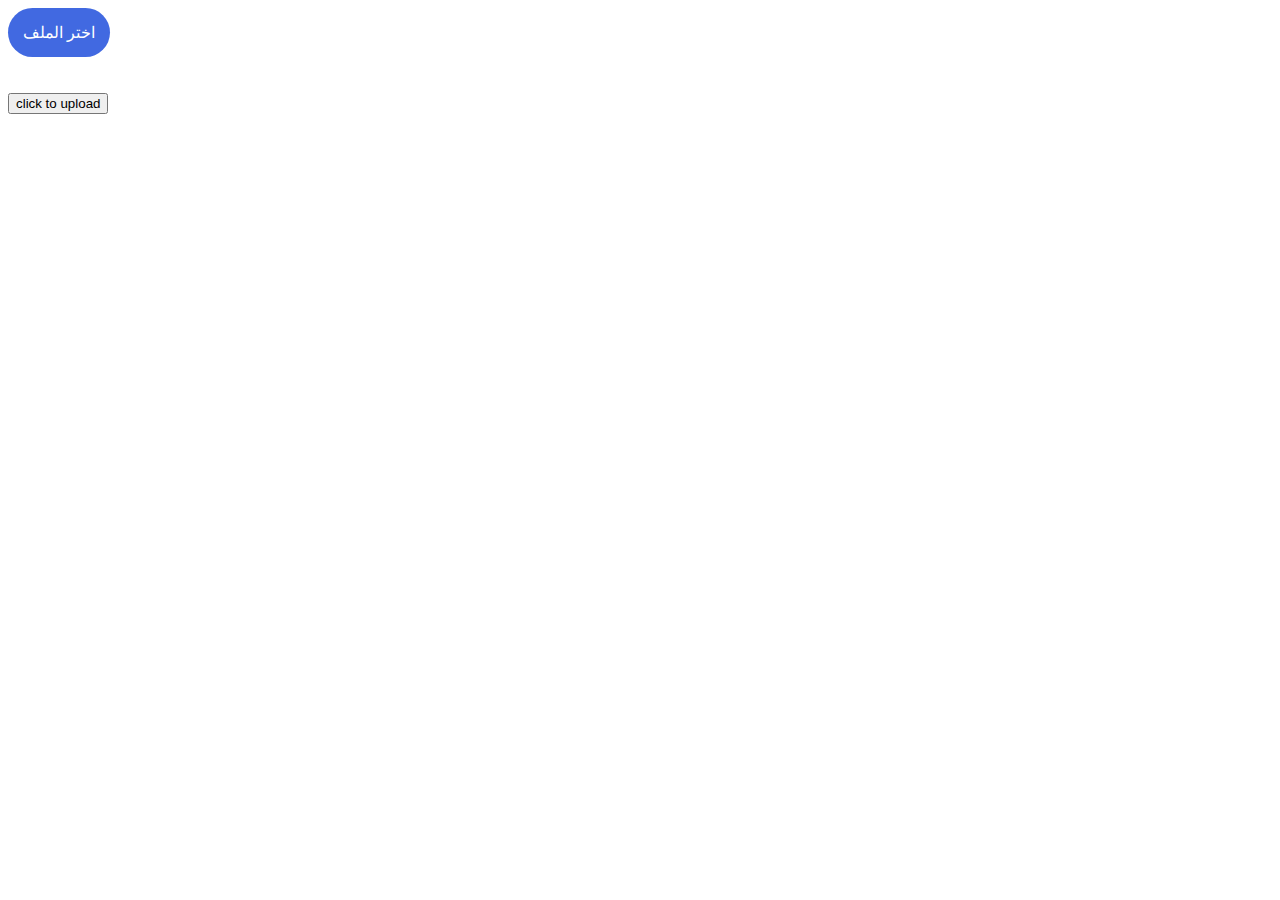
<file: custom upload button/index.html>
<!DOCTYPE html>
<html lang="en">
<head>
    <meta charset="UTF-8">
    <meta http-equiv="X-UA-Compatible" content="IE=edge">
    <meta name="viewport" content="width=device-width, initial-scale=1.0">
    <link href="style.css" rel="stylesheet">
    <script src="work.js"></script>
</head>
<body>
<label class="custom-file-upload" for="file-upload">اختر الملف</label>
<input accept="image/*" hidden type="file" id="file-upload"/>
<br>
<br>
<br>
<button onclick="getFileInfo()">click to upload</button>
</body>
</html>
</file>
<file: custom upload button/style.css>
#file-upload{
    display: none;
    visibility: hidden;
}

.custom-file-upload{
    background-color: royalblue;
    display: inline-block;
    padding: 15px;
    color: white;
    border-radius: 40px;
    cursor: pointer;
}
</file>
